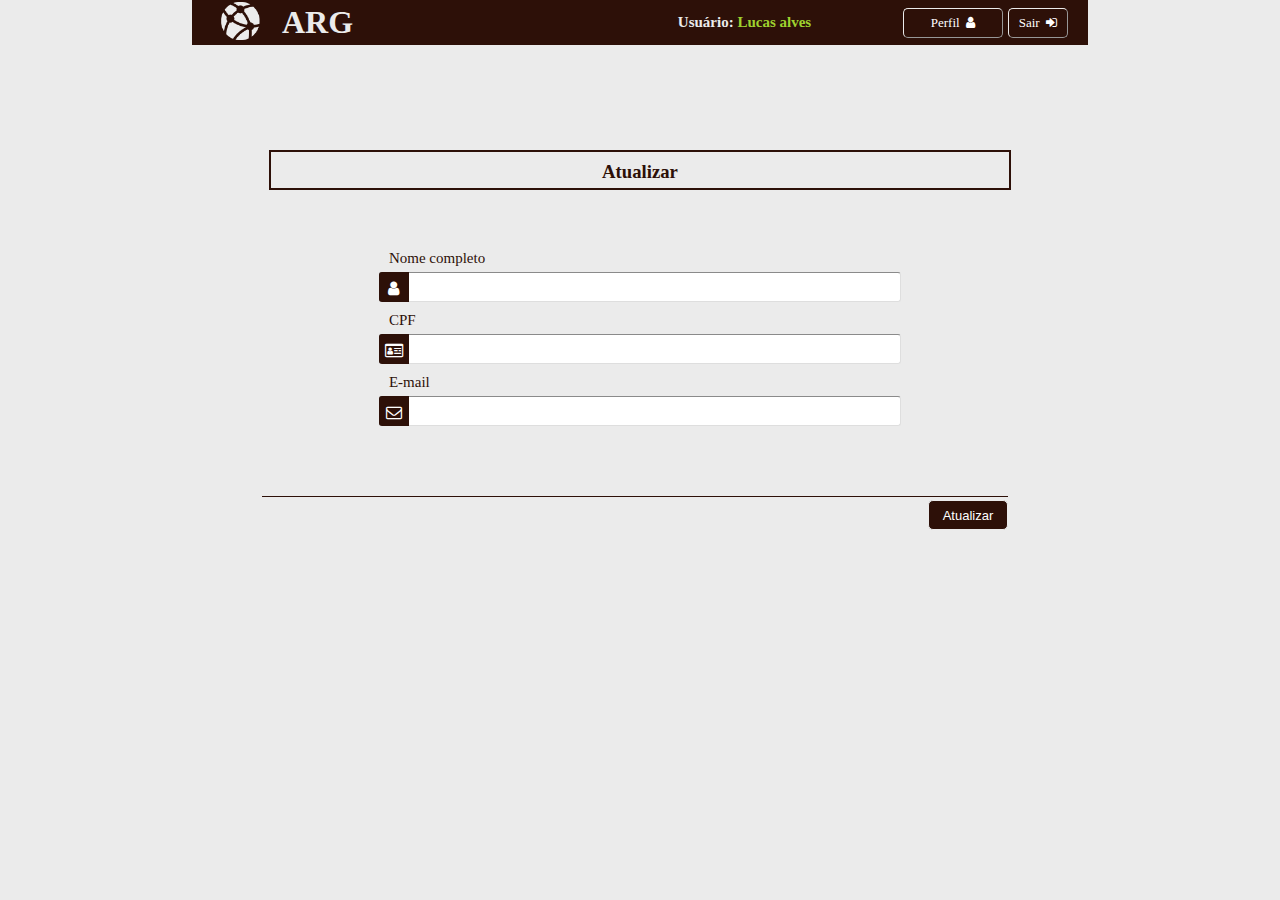
<file: atualizar_usuario.html>
<!DOCTYPE html>
<html>

<head>
    <meta charset="utf-8">
    <meta name="viewport" content="width=device-width, initial-scale=1">
    <title>ARG</title>

    <link rel="icon" href="img/logoV.png" type="image/x-icon" />
    <!-- FOLHA DE ESTILO PARA A SESSÃO DE FORMULÁRIO DE CADASTRO -->
    <link rel="stylesheet" href="css/atualizar/atualizar.css">
    <!-- FOLHA DE ESTILO PARA O CABEÇALHO -->
    <link rel="stylesheet" href="css/atualizar/header_atualizar.css">
    <!-- FOLHA DE ESTILO PARA ESTILOS COMPARTILHADOS -->
    <link rel="stylesheet" href="css/style-geral.css">
    <!-- FOLHA DE ESTILO PARA ICONES -->
    <link rel="stylesheet" href="css/font-awesome.min.css">

</head>

<body>

    <!-- INICIO DO CABEÇALHO DA APLICAÇÃO -->
    <header class="cabecalho">
        <div class="logotipo">
          <img src="img/logoC.png" alt="">
            <h1>ARG</h1>
        </div>
        <div class="usuario-logado">
            <h2>Usuário:&nbsp;</h2>
            <h2>Lucas alves</h2>
        </div>
        <div class="div-btns">
          <ul>
            <a href="#">Perfil&nbsp;&nbsp;<i class="fa fa-user" aria-hidden="true"></i></a>
            <li>Atualizar Perfil</li>
            <li>Alterar senha</li>
          </ul>
            <a href="#" class="btn-sair">Sair&nbsp;&nbsp;<i class="fa fa-sign-in" aria-hidden="true"></i></a>

        </div>

    </header>
    <!-- FIM DO CABEÇALHO DA APLICAÇÃO -->


    <!-- INICIO DA SESSÃO DE FORMULÁRIO DE ATUALIZAÇÃO DE USUÁRIO -->
    <section class="form-cadastrar">

        <!-- TITULO DO FORMULÁRIO -->
        <div class="title">
            <h3>Atualizar</h3>
        </div>

        <form id="form" class="" action="" method="post">
            <div class="group-input2">
                <div class="group-input">
                    <span class="icon-input"><i class="fa fa-user" aria-hidden="true"></i></span>
                    <label for="Nome">Nome completo</label>
                    <input type="text" name="nome" value="" maxlength="30">
                </div>

                <div class="group-input">
                    <span class="icon-input"><i class="fa fa-id-card-o" aria-hidden="true"></i></span>
                    <label for="CPF">CPF</label>
                    <input type="text" name="cpf" value="" maxlength="14">
                </div>


                <div class="group-input">
                    <span class="icon-input"><i class="fa fa-envelope-o" aria-hidden="true"></i></span>
                    <label for="Email">E-mail</label>
                    <input type="email" name="email" value="" maxlength="60">
                </div>

            </div>
            <div class="group-button">
                <button id="btn-cadastrar" class="btn-submit" type="button" name="atualizar">Atualizar</button>
            </div>
        </form>
    </section>
    <!-- FIM DA SESSÃO DE FORMULÁRIO DE CADASTRO DE USUÁRIO -->

    <script type="text/javascript" src="js/jquery-3.1.1.min.js"></script>
    <script type="text/javascript">
        $(".btn-submit").on('click', validacao);

        function validacao() {

            var formcadastro = document.getElementById("form");
            var senha = formcadastro.senha;
            var cpf = formcadastro.cpf;
            var email = formcadastro.email;
            var nome = formcadastro.nome
            var cont = 0;



            $(".group-input span.error").remove();




            //validar email
            if (!/^(([^<>()\[\]\\.,;:\s@"]+(\.[^<>()\[\]\\.,;:\s@"]+)*)|(".+"))@((\[[0-9]{1,3}\.[0-9]{1,3}\.[0-9]{1,3}\.[0-9]{1,3}])|(([a-zA-Z\-0-9]+\.)+[a-zA-Z]{2,}))$/i.test(email.value)) {
                $("input[name='email']").addClass("input-error");
                $("input[name='email']").after("<span class='error'>Informe um E-mail válido.</span>");
            } else {
                $("input[name='email']").removeClass("input-error");
                cont += 1;
            }



            //validar nome
            if (!nome.value.match(/[^a-z\s]/ig)) {
                if (/^([\w]{2,})([\s]{1})([\w]{2,})/ig.test(nome.value)) {
                    $("input[name='nome']").removeClass("input-error");
                    cont += 1;
                } else {
                    $("input[name='nome']").addClass("input-error");
                    $("input[name='nome']").after("<span class='error'>Informe o nome completo.</span>");
                }
            } else {
                $("input[name='nome']").addClass("input-error");
                $("input[name='nome']").after("<span class='error'>O nome não pode ter número ou caracteres especiais</span>");
            }



            //VERIFICA SE TA TUDO VALIDADO PARA DAR SUBMIT

            if (cont == 3) {
                cpf.value = cpf.value.replace(/^([\d]{3})\.([\d]{3})\.([\d]{3})\-([\d]{2})$/, "$1$2$3$4");
                $("#form").submit();

            }



        };




        var formcadastro = document.getElementById("form");
        var cpf = formcadastro.cpf;

        // CHAMADA DA FUNÇÃO DE FORMATAR CPF
        cpf.oninput = formatarCPF;
        cpf.onblur = formatarCPFBlur;


        // INICIO DE FUNÇÃO DE FORMATAR CPF
        function formatarCPF() {

          var auxDt;
          var auxDt2 = "";

            if (!cpf.value.match(/[^0-9\.\-]/ig)) {
                cpf.value = cpf.value.replace(/^([\d]{3})([\d]{1,2})$/, "$1.$2");
                auxDt2 = cpf.value;
                if (cpf.value.length > 6) {
                    cpf.value = cpf.value.replace(/^([\d]{3})\.([\d]{3})([\d]{1})$/, "$1.$2.$3");
                    auxDt2 = cpf.value;
                }
                if (cpf.value.length > 11) {
                    cpf.value = cpf.value.replace(/^([\d]{3})\.([\d]{3})\.([\d]{3})([\d]{1})$/, "$1.$2.$3-$4");
                    auxDt2 = cpf.value;
                }
                if (/^([\d]{3})\.([\d]{3})\.([\d]{3})\-([\d]{2})$/ig.test(cpf.value)) {
                    auxDt = cpf.value;
                }
                if (cpf.value.length > 14) {
                    cpf.value = auxDt;
                }
            } else {
                if (cpf.value.length <= 14) {
                    cpf.value = auxDt2;
                } else {
                    cpf.value = auxDt;
                }
            }
        };


        function formatarCPFBlur(){
          cpf.value = cpf.value.replace(/^([\d]{3})([\d]{3})([\d]{3})([\d]{1,2})$/, "$1.$2.$3-$4");
        }
    </script>

</body>

</html>
</file>
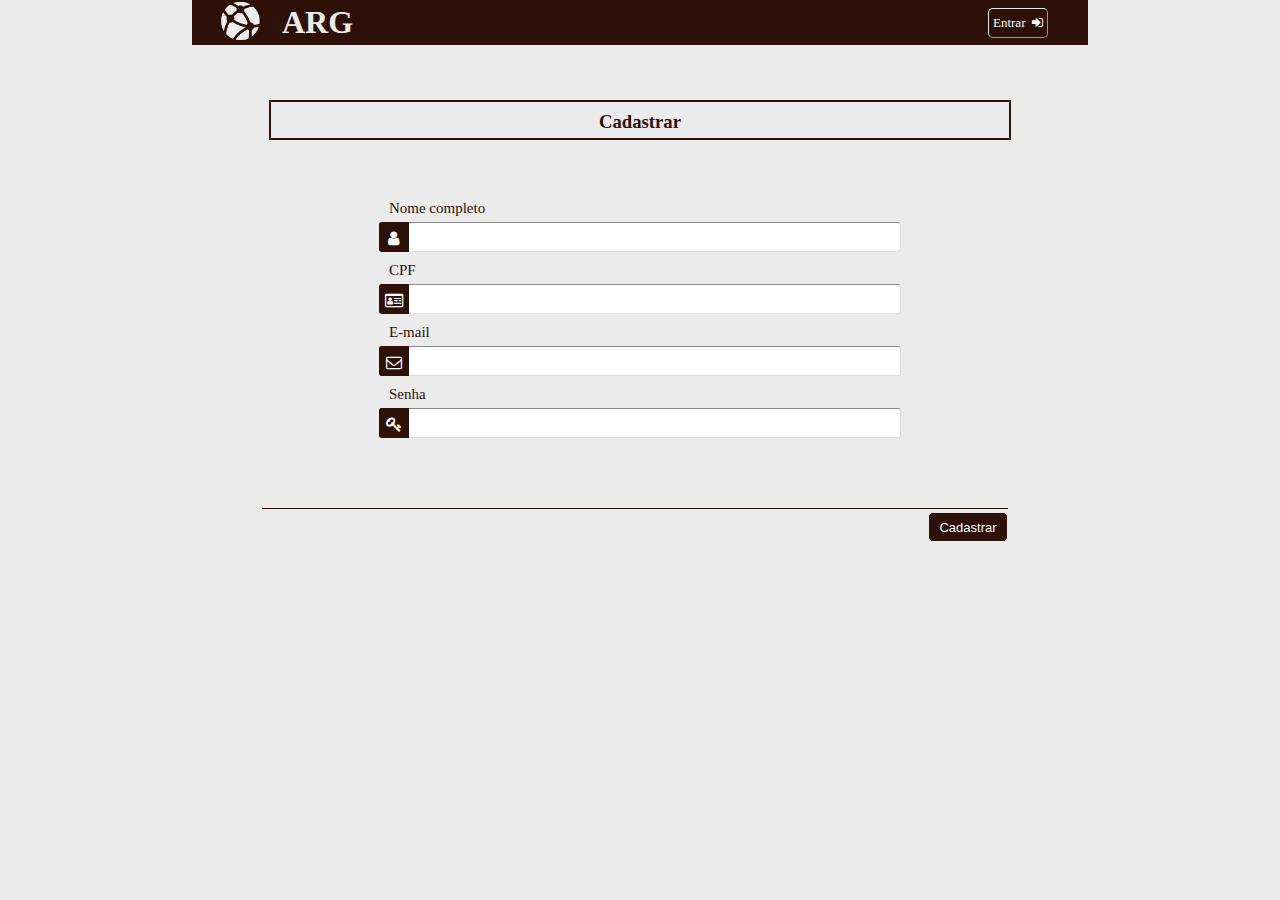
<file: cadastrar_usuario.html>
<!DOCTYPE html>
<html>

<head>
    <meta charset="utf-8">
    <meta name="viewport" content="width=device-width, initial-scale=1">
    <title>ARG</title>

    <link rel="icon" href="img/logoV.png" type="image/x-icon" />
    <!-- FOLHA DE ESTILO PARA A SESSÃO DE FORMULÁRIO DE CADASTRO -->
    <link rel="stylesheet" href="css/cadastrar/cadastrar.css">
    <!-- FOLHA DE ESTILO PARA O CABEÇALHO -->
    <link rel="stylesheet" href="css/cadastrar/header_cadastrar.css">
    <!-- FOLHA DE ESTILO PARA ESTILOS COMPARTILHADOS -->
    <link rel="stylesheet" href="css/style-geral.css">
    <!-- FOLHA DE ESTILO PARA ICONES -->
    <link rel="stylesheet" href="css/font-awesome.min.css">

</head>

<body>

    <!-- INICIO DO CABEÇALHO DA APLICAÇÃO -->
    <header class="cabecalho">
        <div class="logotipo">
            <img src="img/logoC.png" alt="">
            <h1>ARG</h1>
        </div>
        <div class="div-btn">
            <a href="#" class="btn-entrar">Entrar&nbsp;&nbsp;<i class="fa fa-sign-in" aria-hidden="true"></i></a>
        </div>
    </header>
    <!-- FIM DO CABEÇALHO DA APLICAÇÃO -->


    <!-- INICIO DA SESSÃO DE FORMULÁRIO DE CADASTRO DE USUÁRIO -->
    <section class="form-cadastrar">

        <!-- TITULO DO FORMULÁRIO -->
        <div class="title">
            <h3>Cadastrar</h3>
        </div>

        <form id="form" class="" action="" method="post">
            <div class="group-input2">
                <div class="group-input">
                    <span class="icon-input"><i class="fa fa-user" aria-hidden="true"></i></span>
                    <label for="Nome">Nome completo</label>
                    <input type="text" name="nome" value="" maxlength="30">
                </div>

                <div class="group-input">
                    <span class="icon-input"><i class="fa fa-id-card-o" aria-hidden="true"></i></span>
                    <label for="CPF">CPF</label>
                    <input type="text" name="cpf" value="" maxlength="14">
                </div>


                <div class="group-input">
                    <span class="icon-input"><i class="fa fa-envelope-o" aria-hidden="true"></i></span>
                    <label for="Email">E-mail</label>
                    <input type="email" name="email" value="" maxlength="60">
                </div>

                <div class="group-input">
                    <span class="icon-input"><i class="fa fa-key" aria-hidden="true"></i></span>
                    <label for="Senha">Senha</label>
                    <input type="text" name="senha" value="" maxlength="30">
                </div>

            </div>
            <div class="group-button">
                <button id="btn-cadastrar" class="btn-submit" type="button" name="cadastrar">Cadastrar</button>
            </div>
        </form>
    </section>
    <!-- FIM DA SESSÃO DE FORMULÁRIO DE CADASTRO DE USUÁRIO -->

    <script type="text/javascript" src="js/jquery-3.1.1.min.js"></script>
    <script type="text/javascript">
        $(".btn-submit").on('click', validacao);

        function validacao() {

            var formcadastro = document.getElementById("form");
            var senha = formcadastro.senha;
            var cpf = formcadastro.cpf;
            var email = formcadastro.email;
            var nome = formcadastro.nome
            var cont = 0;



            $(".group-input span.error").remove();



            //validar senha e confirmar senha
            if (/^(((?=.*\d)(?=.*[a-z])(?=.*[^a-zA-Z0-9])).{6,32})$/i.test(senha.value)) {
                $(".error").removeClass("error");
                cont += 1;

            } else {

                $("input[name='senha']").after("<span class='error'>A Senha precisa ter no minimo 6 digitos, com letras, números e caracteres especiais.</span>")
            }




            //validar email
            if (!/^(([^<>()\[\]\\.,;:\s@"]+(\.[^<>()\[\]\\.,;:\s@"]+)*)|(".+"))@((\[[0-9]{1,3}\.[0-9]{1,3}\.[0-9]{1,3}\.[0-9]{1,3}])|(([a-zA-Z\-0-9]+\.)+[a-zA-Z]{2,}))$/i.test(email.value)) {
                $("input[name='email']").addClass("input-error");
                $("input[name='email']").after("<span class='error'>Informe um E-mail válido.</span>");
            } else {
                $("input[name='email']").removeClass("input-error");
                cont += 1;
            }



            //validar nome
            if (!nome.value.match(/[^a-z\s]/ig)) {
                if (/^([\w]{2,})([\s]{1})([\w]{2,})/ig.test(nome.value)) {
                    $("input[name='nome']").removeClass("input-error");
                    cont += 1;
                } else {
                    $("input[name='nome']").addClass("input-error");
                    $("input[name='nome']").after("<span class='error'>Informe o nome completo.</span>");
                }
            } else {
                $("input[name='nome']").addClass("input-error");
                $("input[name='nome']").after("<span class='error'>O nome não pode ter número ou caracteres especiais</span>");
            }



            //verifica se ta tudo validado pra subimeter

            if (cont == 3) {
                cpf.value = cpf.value.replace(/^([\d]{3})\.([\d]{3})\.([\d]{3})\-([\d]{2})$/, "$1$2$3$4");
                $("#form").submit();

            }



        };


        var formcadastro = document.getElementById("form");
        var cpf = formcadastro.cpf;

        cpf.oninput = formatarCPF;
        cpf.onblur = formatarCPFBlur;



        function formatarCPF() {

          var auxDt;
          var auxDt2 = "";

            if (!cpf.value.match(/[^0-9\.\-]/ig)) {
                cpf.value = cpf.value.replace(/^([\d]{3})([\d]{1,2})$/, "$1.$2");
                auxDt2 = cpf.value;
                if (cpf.value.length > 6) {
                    cpf.value = cpf.value.replace(/^([\d]{3})\.([\d]{3})([\d]{1})$/, "$1.$2.$3");
                    auxDt2 = cpf.value;
                }
                if (cpf.value.length > 11) {
                    cpf.value = cpf.value.replace(/^([\d]{3})\.([\d]{3})\.([\d]{3})([\d]{1})$/, "$1.$2.$3-$4");
                    auxDt2 = cpf.value;
                }
                if (/^([\d]{3})\.([\d]{3})\.([\d]{3})\-([\d]{2})$/ig.test(cpf.value)) {
                    auxDt = cpf.value;
                }
                if (cpf.value.length > 14) {
                    cpf.value = auxDt;
                }
            } else {
                if (cpf.value.length <= 14) {
                    cpf.value = auxDt2;
                } else {
                    cpf.value = auxDt;
                }
            }
        };


        function formatarCPFBlur(){
          cpf.value = cpf.value.replace(/^([\d]{3})([\d]{3})([\d]{3})([\d]{1,2})$/, "$1.$2.$3-$4");
        }
    </script>

</body>

</html>
</file>
<file: css/atualizar/atualizar.css>
section.form-cadastrar {
    display: flex;
    display: -webkit-flex;
    display: -ms-flex;
    flex-direction: column;
    -webkit-flex-direction: column;
    -ms-flex-direction: column;
    align-items: center;
    -webkit-align-items: center;
    -ms-align-items: center;
    align-self: center;
    position: absolute;
    top: 150px;
    width: calc(100% - 150px);
}

section.form-cadastrar>form {
    display: flex;
    display: -webkit-flex;
    display: -ms-flex;
    flex-direction: column;
    -webkit-flex-direction: column;
    -ms-flex-direction: column;
    align-items: center;
    -webkit-align-items: center;
    -ms-align-items: center;
    width: 100%;
}

@media screen and (max-width: 600px) {
    section.form-cadastrar {
        width: calc(100% - 60px);
    }
}

@media screen and (max-width: 790px){
  section.form-cadastrar{
    width: calc(100% - 60px);
    top:180px;
  }
}
</file>
<file: css/atualizar/header_atualizar.css>
header.cabecalho {
    display: flex;
    display: -webkit-flex;
    display: -ms-flex;
    position: absolute;
    width: 100%;
    height: 45px;
    padding: 0 20px;
    background-color: #2d1008;
}

header.cabecalho>.logotipo {
    display: flex;
    display: -webkit-flex;
    display: -ms-flex;
    align-items: center;
    -webkit-align-items: center;
    -ms-align-items: center;
    width: 25%;
}

header.cabecalho>.logotipo>h1 {
    color:  #ebebeb;
}

header.cabecalho>.logotipo img {
    width: 60px;
    margin-right: 10px;
}

header.cabecalho>.usuario-logado {
    display: flex;
    display: -webkit-flex;
    display: -ms-flex;
    justify-content: flex-end;
    -webkit-justify-content: flex-end;
    -ms-justify-content: flex-end;
    align-items: center;
    -webkit-align-items: center;
    -ms-align-items: center;
    width: 45%;
}

header.cabecalho>.usuario-logado>h2 {
  font-size: 15px;
}

header.cabecalho>.usuario-logado>h2:nth-child(1) {
    color:  #ebebeb;
}

header.cabecalho>.usuario-logado>h2:nth-child(2) {
    color: #9ED22F;
}

header.cabecalho>.div-btns {
    display: flex;
    display: -webkit-flex;
    display: -ms-flex;
    justify-content: flex-end;
    -webkit-justify-content: flex-end;
    -ms-justify-content: flex-end;
    align-items: center;
    -webkit-align-items: center;
    -ms-align-items: center;
    width: 30%;

}

header.cabecalho>.div-btns >.btn-sair,
header.cabecalho>.div-btns > ul{
    display: block;
    min-width: 60px;
    height: 30px;
    border-radius: 5px;
    border: 1px outset  #ebebeb;
    float: right;
    background-color: #2d1008;
    color: #fff;
    cursor: pointer;
    text-align: center;
    font-size: 13px;
    line-height: 28px;
    margin-left: 5px;
}

header.cabecalho>.div-btns > ul{
  width: 100px;
}

header.cabecalho>.div-btns > ul > li{
  display: none;
  padding: 4px;
  margin-top: 1px;
  background-color: #2d1008;
  color: #fff;
}

header.cabecalho>.div-btns > ul:hover li{
  display: block;
}

header.cabecalho>.div-btns > ul > a{
  color: #fff;
}

@media screen and (max-width: 999px){
  header.cabecalho {
    width: 100%;
  }
}


@media screen and (max-width: 790px){
  header.cabecalho {
    height: 110px;
    flex-direction: column;
    -webkit-flex-direction: column;
    -ms-flex-direction: column;
    padding-top: 5px;
  }
  header.cabecalho>.logotipo,
  header.cabecalho>.usuario-logado {
    width: 100%;
    justify-content: center;
    -webkit-justify-content: center;
    -ms-justify-content: center;
    margin-bottom: 8px;
  }


  header.cabecalho>.div-btns{
    width: 100%;
    align-self: flex-end;
    padding-right: 0;
    margin-bottom: 8px;
  }
}
</file>
<file: css/style-geral.css>
* {
    margin: 0px;
    padding: 0px;
    box-sizing: border-box;
}

html {
    width: 100%;
    height: 100%;
    position: relative;
    display: flex;
    display: -webkit-flex;
    display: -ms-flex;
    justify-content: center;
    -webkit-justify-content: center;
    -ms-justify-content: center;
    background-color: #ebebeb;
}

body {
    width: 70%;
    height: 100%;
    position: relative;
    display: flex;
    display: -webkit-flex;
    display: -ms-flex;
    flex-direction: column;
    -webkit-flex-direction: column;
    -ms-flex-direction: column;
}

a {
    text-decoration: none;
    cursor: pointer;
}

ul, li {
    list-style: none;
}

div.title {
    width: calc(100% - 4px);
    height: 40px;
    border: 2px solid #2d1008;
    margin-bottom: 60px;
}

div.title>h3 {
    text-align: center;
    line-height: 40px;
    color: #2d1008;
}

input {
    height: 30px;
    margin-bottom: 10px;
    border: 1px inset #dedede;
    border-radius: 3px;
    padding-left: 34px;
}

label {
    font-size: 15px;
    padding-left: 10px;
    color: #2d1008;
    height: 22px;
}

.group-input2 {
    display: -webkit-flex;
    display: flex;
    -webkit-justify-content: space-around;
    justify-content: space-around;
    flex-direction: column;
    -webkit-flex-direction: column;
    -ms-flex-direction: column;
    width: 70%;
}

.group-input {
    display: -webkit-flex;
    display: flex;
    -webkit-flex-direction: column;
    flex-direction: column;
}

.group-input span.error{
    word-wrap: break-word;
    margin-top: 4px;
    color: #df0000;
    font-size: 13px;
    text-align: center;
}

.group-button {
    margin-right: 10px;
    margin-top: 60px;
    width: 100%;
    height: 35px;
    border-top: 1px solid #2d1008;
}

.group-button button {
    width: 80px;
    height: 30px;
    background-color: #2d1008;
    color: #fff;
    float: right;
    margin-top: 3px;
    cursor: pointer;
    font-size: 13px;
    border: 1px solid #ebebeb;
    border-radius: 5px;
}

.icon-input {
    width: 30px;
    height: 30px;
    line-height: 34px;
    text-align: center;
    margin-top: 22px;
    border-top-left-radius: 3px;
    border-bottom-left-radius: 3px;
    background-color: #2d1008;
    position: absolute;
    color: #fff;
}

.width-45 {
    width: 45%;
}

@media screen and (max-width:999px) {
    body {
        width: 100%;
    }
}

@media screen and (max-width: 490px) {
    .width-45 {
        width: 80%;
    }
}
</file>
<file: css/cadastrar/cadastrar.css>
section.form-cadastrar {
    display: flex;
    display: -webkit-flex;
    display: -ms-flex;
    flex-direction: column;
    -webkit-flex-direction: column;
    -ms-flex-direction: column;
    align-items: center;
    -webkit-align-items: center;
    -ms-align-items: center;
    align-self: center;
    position: absolute;
    top: 100px;
    width: calc(100% - 150px);
}

section.form-cadastrar>form {
    display: flex;
    display: -webkit-flex;
    display: -ms-flex;
    flex-direction: column;
    -webkit-flex-direction: column;
    -ms-flex-direction: column;
    align-items: center;
    -webkit-align-items: center;
    -ms-align-items: center;
    width: 100%;
}

@media screen and (max-width: 600px) {
    section.form-cadastrar {
        width: calc(100% - 60px);
    }
}

@media screen and (max-width: 490px) {
    section.form-cadastrar {
        top: 150px;
    }
}
</file>
<file: css/cadastrar/header_cadastrar.css>
header.cabecalho {
    display: flex;
    display: -webkit-flex;
    display: -ms-flex;
    position: absolute;
    width: 100%;
    height: 45px;
    padding: 0 20px;
    background-color: #2d1008;
}

header.cabecalho>.logotipo {
    display: flex;
    display: -webkit-flex;
    display: -ms-flex;
    align-items: center;
    -webkit-align-items: center;
    -ms-align-items: center;
    width: 55%;
}

header.cabecalho>.logotipo>h1 {
    color: #ebebeb;
}

header.cabecalho>.logotipo img {
    width: 60px;
    margin-right: 10px;
}

header.cabecalho>.div-btn {
    display: flex;
    display: -webkit-flex;
    display: -ms-flex;
    justify-content: flex-end;
    -webkit-justify-content: flex-end;
    -ms-justify-content: flex-end;
    align-items: center;
    -webkit-align-items: center;
    -ms-align-items: center;
    width: 45%;
    padding-right: 20px;
}

header.cabecalho>.div-btn>.btn-entrar {
    display: block;
    width: 60px;
    height: 30px;
    border-radius: 5px;
    border: 1px outset #ebebeb;
    float: right;
    background-color: #2d1008;
    color: #fff;
    cursor: pointer;
    text-align: center;
    font-size: 13px;
    line-height: 28px;
}

@media screen and (max-width: 999px) {
    header.cabecalho {
        width: 100%;
    }
}

@media screen and (max-width: 490px) {
    header.cabecalho {
        height: 90px;
        flex-direction: column;
        -webkit-flex-direction: column;
        -ms-flex-direction: column;
    }
    header.cabecalho>.logotipo, header.cabecalho>.usuario-logado {
        width: 100%;
        justify-content: center;
        -webkit-justify-content: center;
        -ms-justify-content: center;
        margin-bottom: 8px;
    }
    header.cabecalho>.div-btn {
        width: 100%;
        align-self: flex-end;
        padding-right: 0;
        margin-bottom: 8px;
    }
}
</file>
